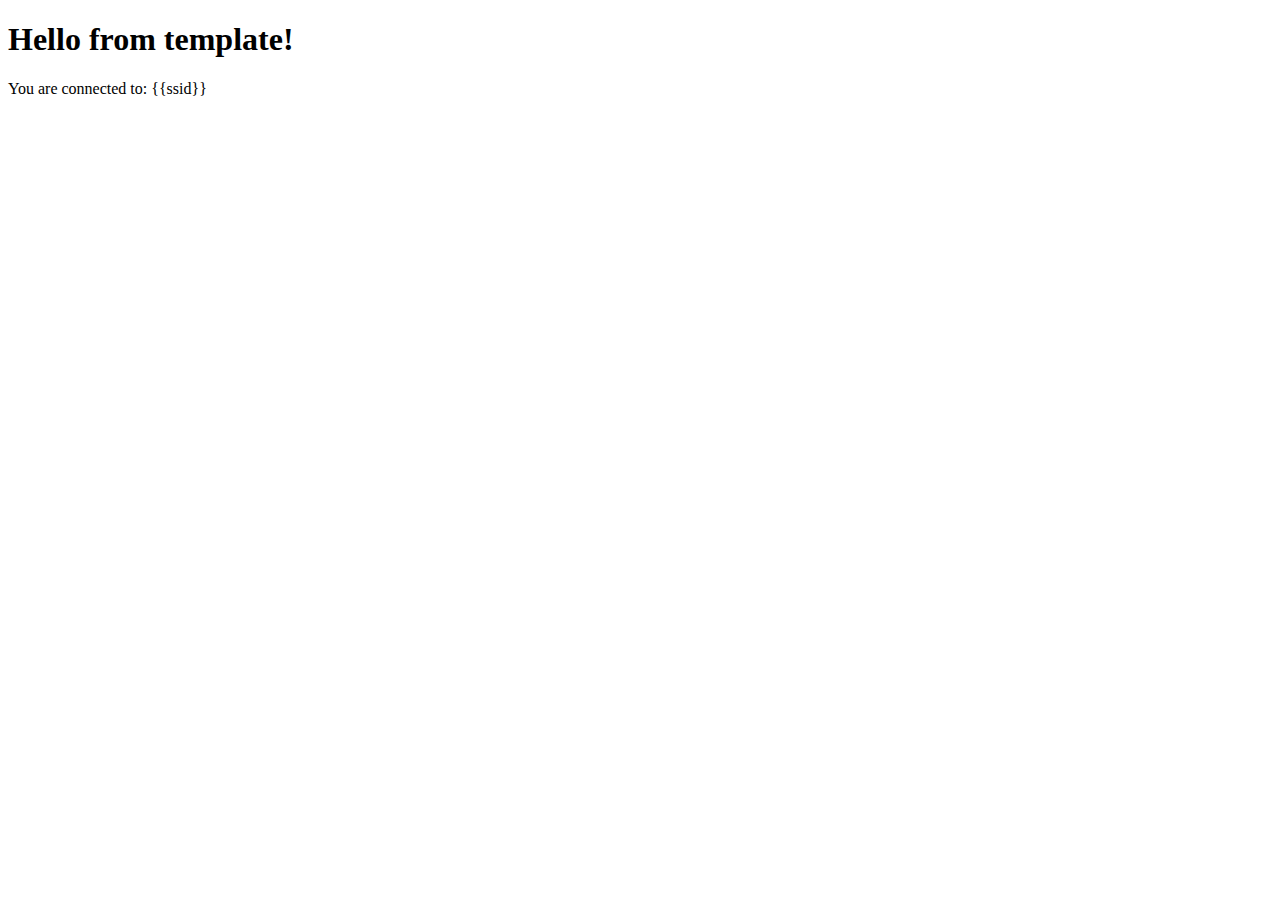
<file: phew-fork/templates/index.html>
<!DOCTYPE html>
<html>
<head>
    <title>PHEW Demo</title>
    <meta name="viewport" content="width=device-width, initial-scale=1">
</head>
<body>
    <h1>Hello from template!</h1>
    <p>You are connected to: {{ssid}}</p>
</body>
</html>
</file>
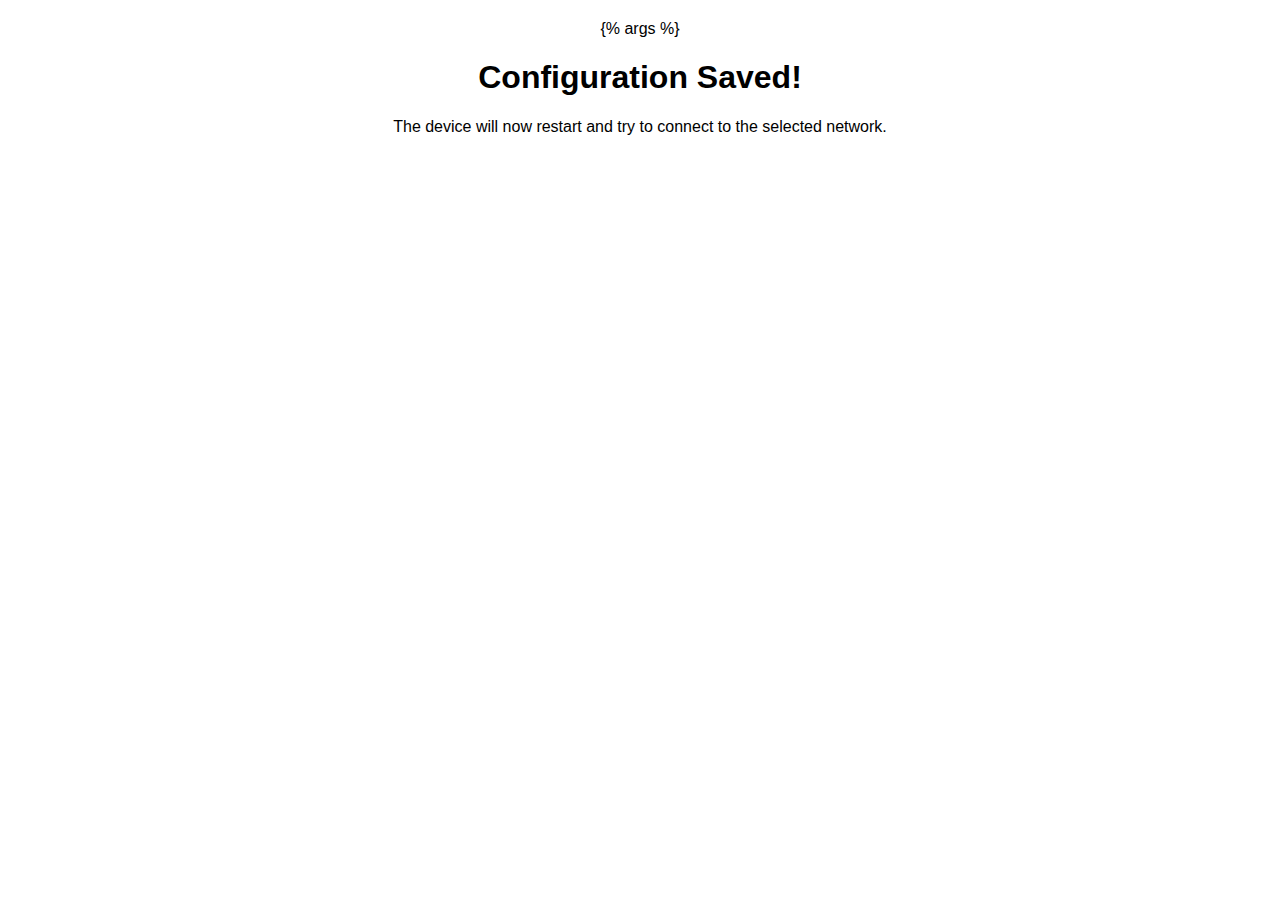
<file: microdot/templates/wlanmanager_success.html>
{% args %}
<html><head>
    <title>Configuration Saved</title>
    <meta name="viewport" content="width=device-width, initial-scale=1">
    <style>
        body { font-family: Arial; margin: 20px; text-align: center; }
    </style>
</head><body>
    <h1>Configuration Saved!</h1>
    <p>The device will now restart and try to connect to the selected network.</p>
</body></html>
</file>
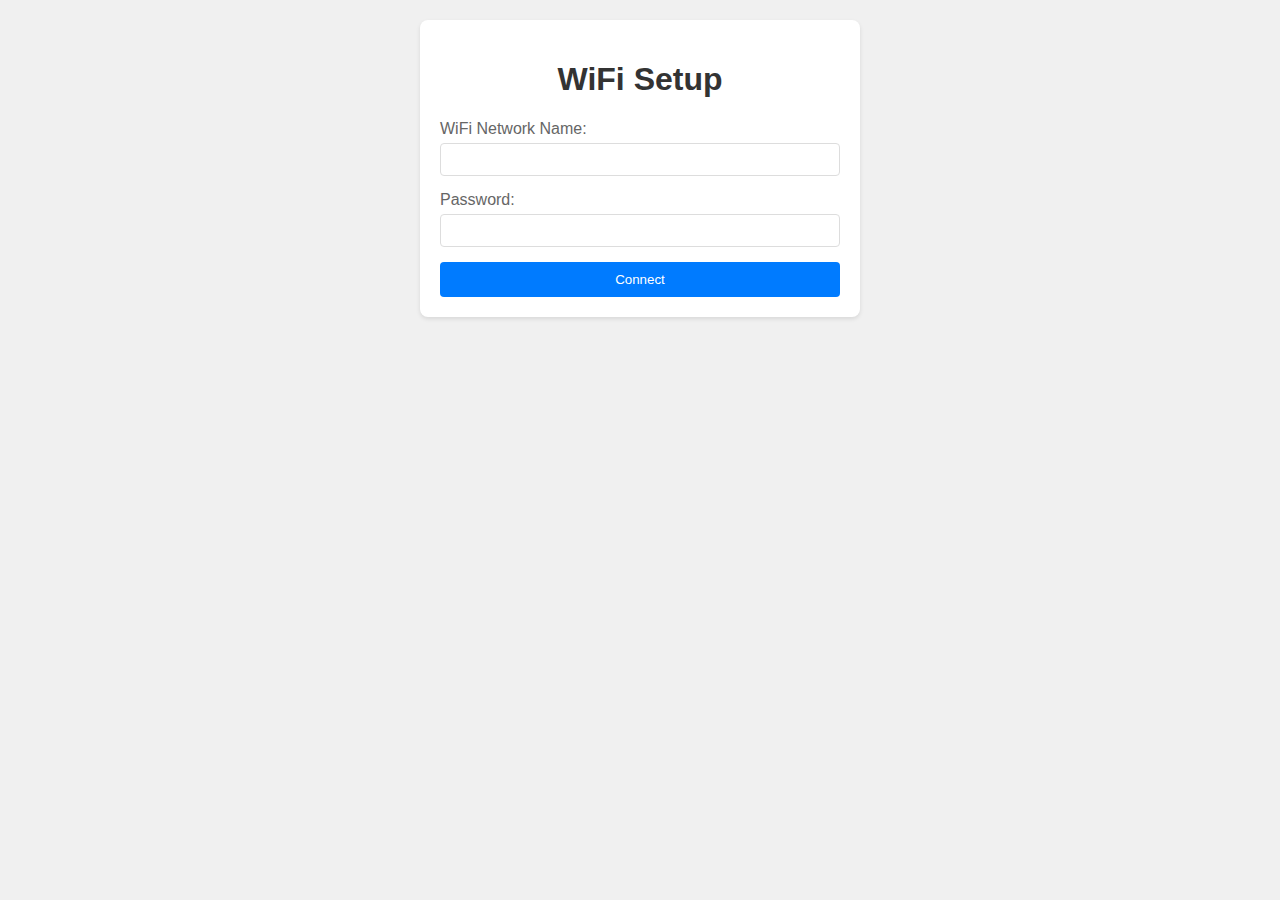
<file: phew/templates/wifi_config.html>
<!DOCTYPE html>
<html>
<head>
    <title>ESP32 WiFi Configuration</title>
    <meta name="viewport" content="width=device-width, initial-scale=1">
    <style>
        body {
            font-family: Arial, sans-serif;
            margin: 20px;
            background: #f0f0f0;
        }
        .container {
            max-width: 400px;
            margin: 0 auto;
            background: white;
            padding: 20px;
            border-radius: 8px;
            box-shadow: 0 2px 4px rgba(0,0,0,0.1);
        }
        h1 {
            color: #333;
            text-align: center;
        }
        .form-group {
            margin-bottom: 15px;
        }
        label {
            display: block;
            margin-bottom: 5px;
            color: #666;
        }
        input[type="text"],
        input[type="password"] {
            width: 100%;
            padding: 8px;
            border: 1px solid #ddd;
            border-radius: 4px;
            box-sizing: border-box;
        }
        button {
            background: #007bff;
            color: white;
            padding: 10px 15px;
            border: none;
            border-radius: 4px;
            width: 100%;
            cursor: pointer;
        }
        button:hover {
            background: #0056b3;
        }
    </style>
</head>
<body>
    <div class="container">
        <h1>WiFi Setup</h1>
        <form action="/configure" method="POST">
            <div class="form-group">
                <label for="ssid">WiFi Network Name:</label>
                <input type="text" id="ssid" name="ssid" required>
            </div>
            <div class="form-group">
                <label for="password">Password:</label>
                <input type="password" id="password" name="password" required>
            </div>
            <button type="submit">Connect</button>
        </form>
    </div>
</body>
</html>
</file>
